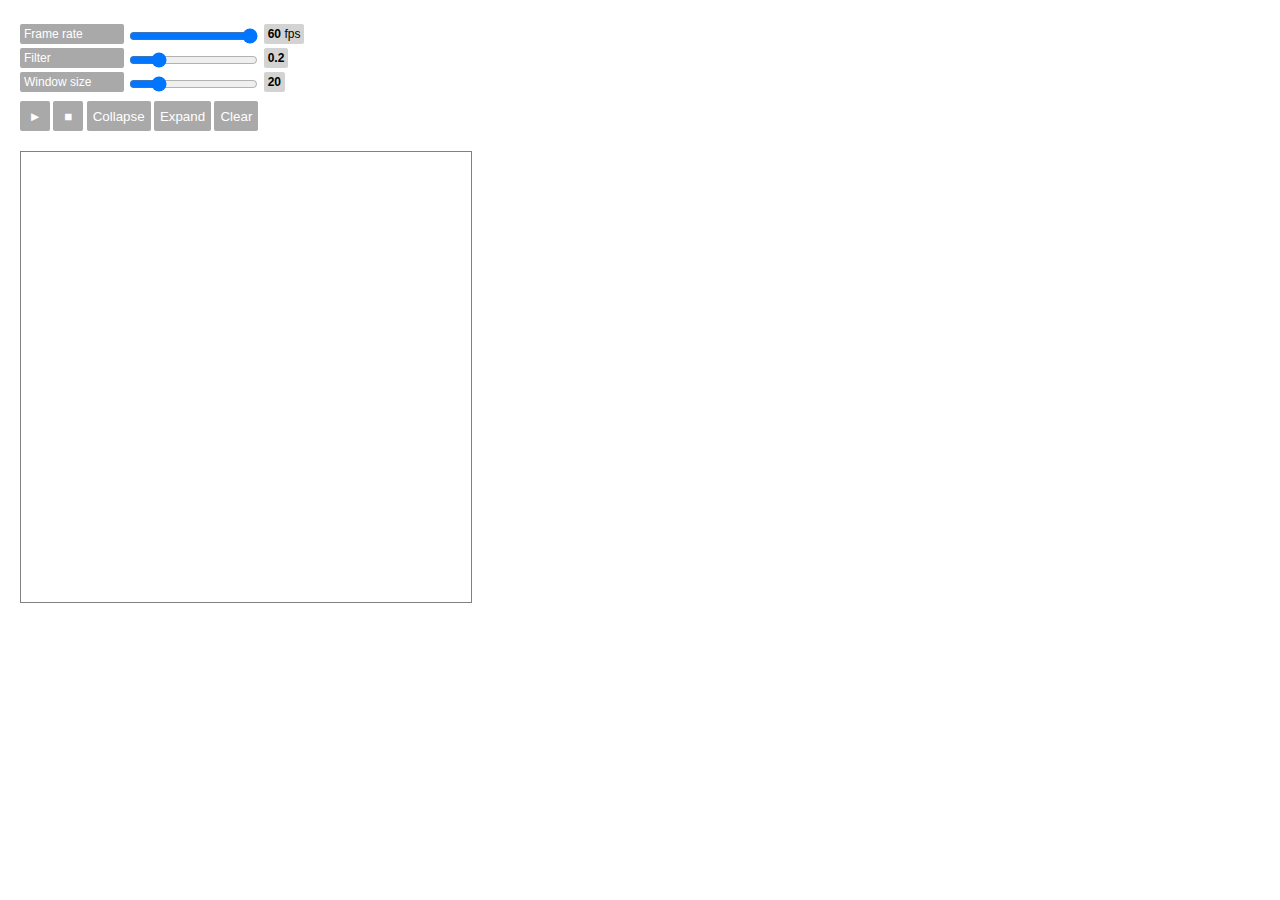
<file: index.html>
<!--

Created by Borbás Geri on 7/6/13
Copyright (c) 2013 eppz! development, LLC.

Permission is hereby granted, free of charge, to any person obtaining a copy of this software and associated documentation files (the "Software"), to deal in the Software without restriction, including without limitation the rights to use, copy, modify, merge, publish, distribute, sublicense, and/or sell copies of the Software, and to permit persons to whom the Software is furnished to do so, subject to the following conditions:
The above copyright notice and this permission notice shall be included in all copies or substantial portions of the Software.
THE SOFTWARE IS PROVIDED "AS IS", WITHOUT WARRANTY OF ANY KIND, EXPRESS OR IMPLIED, INCLUDING BUT NOT LIMITED TO THE WARRANTIES OF MERCHANTABILITY, FITNESS FOR A PARTICULAR PURPOSE AND NONINFRINGEMENT. IN NO EVENT SHALL THE AUTHORS OR COPYRIGHT HOLDERS BE LIABLE FOR ANY CLAIM, DAMAGES OR OTHER LIABILITY, WHETHER IN AN ACTION OF CONTRACT, TORT OR OTHERWISE, ARISING FROM, OUT OF OR IN CONNECTION WITH THE SOFTWARE OR THE USE OR OTHER DEALINGS IN THE SOFTWARE.

-->

<!DOCTYPE html PUBLIC "-//W3C//DTD XHTML 1.0 Transitional//EN" "http://www.w3.org/TR/xhtml1/DTD/xhtml1-transitional.dtd">

<head>
<meta http-equiv="Content-Type" content="text/html; charset=utf-8" />
<title>labs!filtering 1.4.6</title>
<link rel="stylesheet" type="text/css" href="layout.css">
<link rel="stylesheet" type="text/css" href="skin.css">
</head>

<body>

    <!--Controls-->
    <section>

        <div class="variable">
            <label class="name">Frame rate</label>
            <input id="fpsSlider" type="range" class="range" value="1" min="1" max="60"
                   onchange="viewController.fpsSliderValueChanged();"
                   onmouseup="viewController.fpsSliderReleased();">
            <label class="value" id="fpsValueLabel"><strong>1</strong> fps</label>
        </div>

        <div class="variable">
            <label class="name">Filter</label>
            <input id="filterSlider" type="range" class="range" value="20" min="1" max="100"
                   onchange="viewController.filterSliderValueChanged();">
            <label class="value" id="filterValueLabel"><strong>0.2</strong></label>
        </div>

        <div class="variable">
            <label class="name">Window size</label>
            <input id="windowSizeSlider" type="range" class="range" value="20" min="1" max="100"
                   onchange="viewController.windowSizeSliderValueChanged();">
            <label class="value" id="windowSizeValueLabel"><strong>20</strong></label>
        </div>

        <button title="start" onclick="viewController.scene.start();" class="square">►</button>
        <button title="stop" onclick="viewController.scene.stop();" class="square">■</button>
        <button title="collapse" onclick="viewController.collapseCanvases();">Collapse</button>
        <button title="expand" onclick="viewController.expandCanvases();">Expand</button>
        <button title="clear" onclick="viewController.clearLayers();">Clear</button>

    </section>

    <!--Scene-->
    <div id="scene">
        <!--A lovely place for <canvas> layers-->
    </div>

    <!--Tools-->
    <script src="Classes/Tools/eppz!kit.js"></script>
    <script src="Classes/Tools/Class.js"></script>
    <script src="Classes/Tools/helpers.js"></script>
    <script src="Classes/Tools/MouseWheelListener.js"></script>

    <!--Base-->
    <script src="Classes/EPPZScene.js"></script>
    <script src="Classes/EPPZLayer.js"></script>

    <!--Layers-->
    <script src="Classes/Layers/EPPZDot.js"></script>
    <script src="Classes/Layers/EPPZHistory.js"></script>
    <script src="Classes/Layers/EPPZSamples.js"></script>
    <script src="Classes/Layers/EPPZOnePoleFilter.js"></script>
    <script src="Classes/Layers/EPPZMovingAverage.js"></script>

    <!--View-->
    <script src="Classes/ViewController.js"></script>

    <!--Load view-->
    <script language="javascript">

        var viewController = new ViewController();
        viewController.initWithFps(60);

    </script>

</body>
</html>
</file>
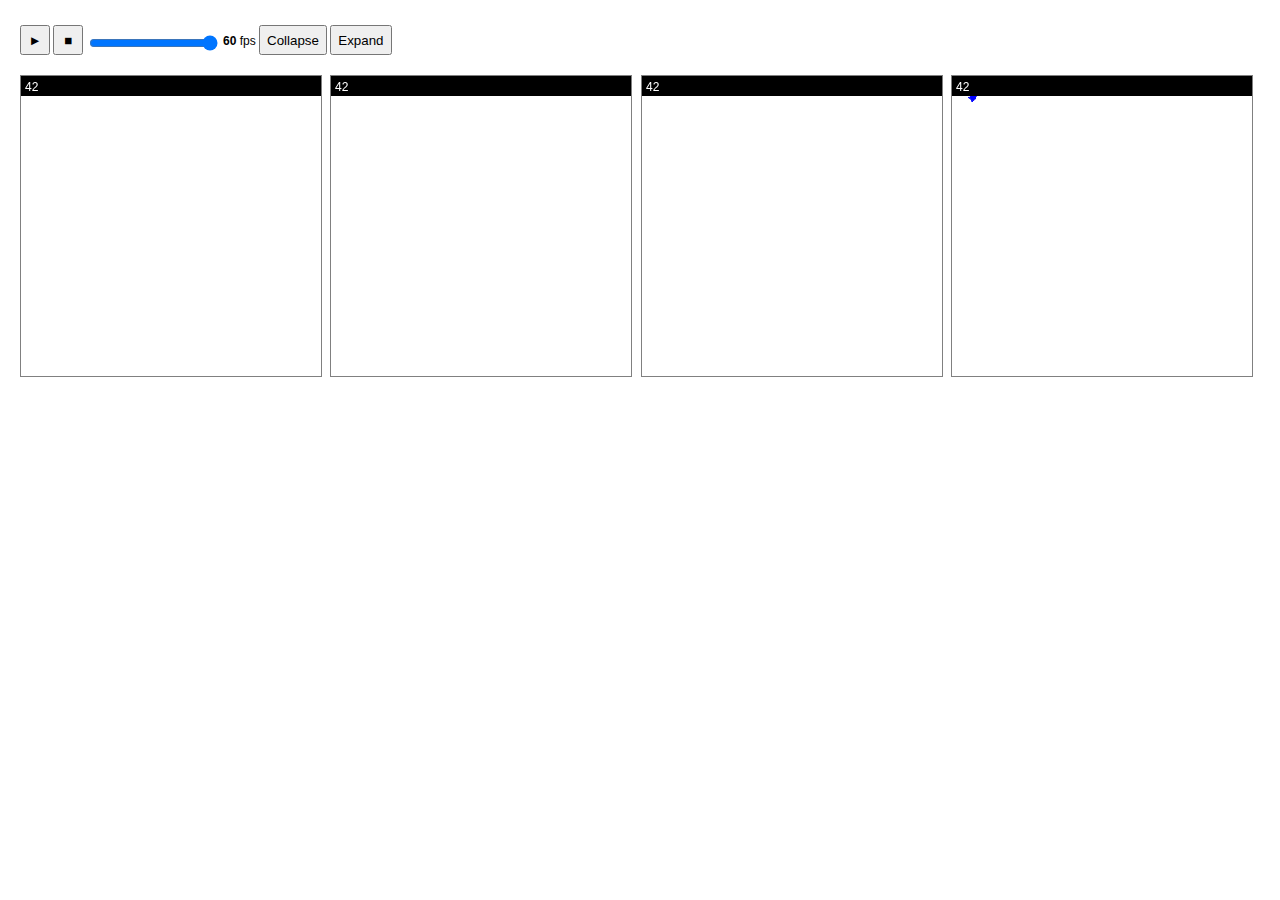
<file: versions/1.0.5/index.html>
<!--

Created by Borbás Geri on 7/6/13
Copyright (c) 2013 eppz! development, LLC.

Permission is hereby granted, free of charge, to any person obtaining a copy of this software and associated documentation files (the "Software"), to deal in the Software without restriction, including without limitation the rights to use, copy, modify, merge, publish, distribute, sublicense, and/or sell copies of the Software, and to permit persons to whom the Software is furnished to do so, subject to the following conditions:
The above copyright notice and this permission notice shall be included in all copies or substantial portions of the Software.
THE SOFTWARE IS PROVIDED "AS IS", WITHOUT WARRANTY OF ANY KIND, EXPRESS OR IMPLIED, INCLUDING BUT NOT LIMITED TO THE WARRANTIES OF MERCHANTABILITY, FITNESS FOR A PARTICULAR PURPOSE AND NONINFRINGEMENT. IN NO EVENT SHALL THE AUTHORS OR COPYRIGHT HOLDERS BE LIABLE FOR ANY CLAIM, DAMAGES OR OTHER LIABILITY, WHETHER IN AN ACTION OF CONTRACT, TORT OR OTHERWISE, ARISING FROM, OUT OF OR IN CONNECTION WITH THE SOFTWARE OR THE USE OR OTHER DEALINGS IN THE SOFTWARE.

-->

<!DOCTYPE html PUBLIC "-//W3C//DTD XHTML 1.0 Transitional//EN" "http://www.w3.org/TR/xhtml1/DTD/xhtml1-transitional.dtd">

<head>
<meta http-equiv="Content-Type" content="text/html; charset=utf-8" />
<title>labs!filtering 1.0.5</title>
<link rel="stylesheet" type="text/css" href="styles.css">
</head>

<body>

    <!--Controls-->
    <section>

        <button title="start" onclick="viewController.scene.start();" class="square">►</button>
        <button title="stop" onclick="viewController.scene.stop();" class="square">■</button>
        <input id="fpsSlider" type="range" value="1" min="1" max="60"
               onchange="viewController.fpsSliderValueChanged();"
               onmouseup="viewController.fpsSliderReleased();">
        <label id="fpsValueLabel"><strong>1</strong> fps</label>

        <button title="collapse" onclick="viewController.collapseCanvases();">Collapse</button>
        <button title="expand" onclick="viewController.expandCanvases();">Expand</button>

    </section>

    <!--Scene-->
    <div id="scene">
        <canvas id="history" width="300" height="300"></canvas>
        <canvas id="samples" width="300" height="300"></canvas>
        <canvas id="onePoleFilter" width="300" height="300"></canvas>
        <canvas id="movingAverage" width="300" height="300"></canvas>
    </div>

    <!--Tools-->
    <script src="Classes/eppz!kit.js"></script>
    <script src="Classes/Class.js"></script>
    <script src="Classes/helpers.js"></script>

    <!--Base-->
    <script src="Classes/EPPZScene.js"></script>
    <script src="Classes/EPPZLayer.js"></script>

    <!--Layers-->
    <script src="Classes/EPPZSamples.js"></script>
    <script src="Classes/EPPZHistory.js"></script>
    <script src="Classes/EPPZOnePoleFilter.js"></script>
    <script src="Classes/EPPZMovingAverage.js"></script>

    <!--View-->
    <script src="Classes/ViewController.js"></script>

    <!--Load view-->
    <script language="javascript">

        var viewController = new ViewController();
        viewController.initWithFps(60);

    </script>

</body>
</html>
</file>
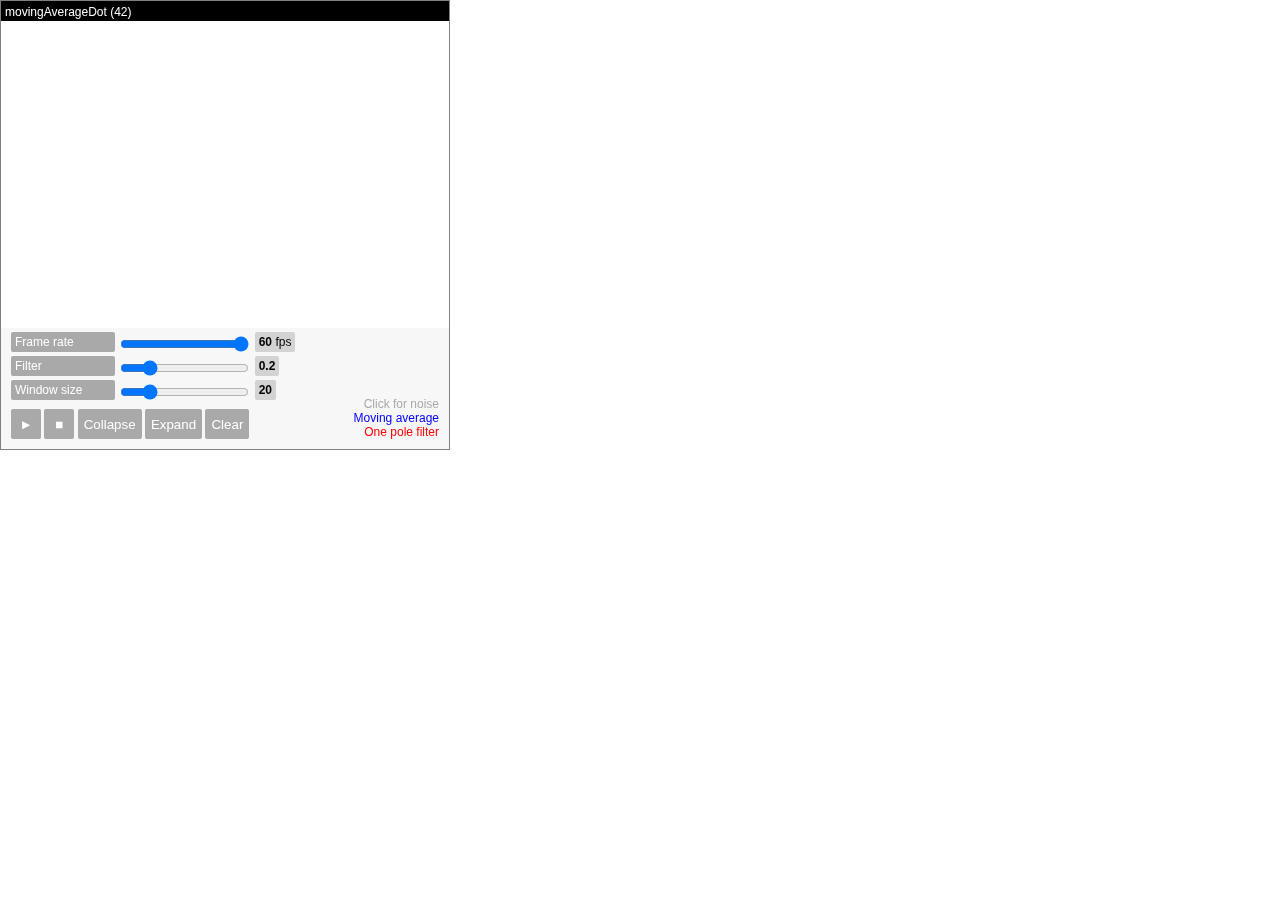
<file: versions/1.5.0/index.html>
<!--

Created by Borbás Geri on 7/6/13
Copyright (c) 2013 eppz! development, LLC.

Permission is hereby granted, free of charge, to any person obtaining a copy of this software and associated documentation files (the "Software"), to deal in the Software without restriction, including without limitation the rights to use, copy, modify, merge, publish, distribute, sublicense, and/or sell copies of the Software, and to permit persons to whom the Software is furnished to do so, subject to the following conditions:
The above copyright notice and this permission notice shall be included in all copies or substantial portions of the Software.
THE SOFTWARE IS PROVIDED "AS IS", WITHOUT WARRANTY OF ANY KIND, EXPRESS OR IMPLIED, INCLUDING BUT NOT LIMITED TO THE WARRANTIES OF MERCHANTABILITY, FITNESS FOR A PARTICULAR PURPOSE AND NONINFRINGEMENT. IN NO EVENT SHALL THE AUTHORS OR COPYRIGHT HOLDERS BE LIABLE FOR ANY CLAIM, DAMAGES OR OTHER LIABILITY, WHETHER IN AN ACTION OF CONTRACT, TORT OR OTHERWISE, ARISING FROM, OUT OF OR IN CONNECTION WITH THE SOFTWARE OR THE USE OR OTHER DEALINGS IN THE SOFTWARE.

-->

<!DOCTYPE html PUBLIC "-//W3C//DTD XHTML 1.0 Transitional//EN" "http://www.w3.org/TR/xhtml1/DTD/xhtml1-transitional.dtd">

<head>
<meta http-equiv="Content-Type" content="text/html; charset=utf-8" />
    <title>labs!filtering 1.4.9</title>
<link rel="stylesheet" type="text/css" href="layout.css">
<link rel="stylesheet" type="text/css" href="skin.css">
</head>

<body>

    <!--Scene-->
    <div id="scene">
        <!--A lovely place for <canvas> layers-->
    </div>
    <!--Controls-->
    <section id="controls">

        <div id="panel">

            <div class="variable">
                <label class="name">Frame rate</label>
                <input id="fpsSlider" type="range" class="range" value="1" min="1" max="60"
                       onchange="viewController.fpsSliderValueChanged();"
                       onmouseup="viewController.fpsSliderReleased();">
                <label class="value" id="fpsValueLabel"><strong>1</strong> fps</label>
            </div>

            <div class="variable">
                <label class="name">Filter</label>
                <input id="filterSlider" type="range" class="range" value="20" min="1" max="100"
                       onchange="viewController.filterSliderValueChanged();">
                <label class="value" id="filterValueLabel"><strong>0.2</strong></label>
            </div>

            <div class="variable">
                <label class="name">Window size</label>
                <input id="windowSizeSlider" type="range" class="range" value="20" min="1" max="100"
                       onchange="viewController.windowSizeSliderValueChanged();">
                <label class="value" id="windowSizeValueLabel"><strong>20</strong></label>
            </div>

            <button title="start" onclick="viewController.scene.start();" class="square">►</button>
            <button title="stop" onclick="viewController.scene.stop();" class="square">■</button>
            <button title="collapse" onclick="viewController.collapseScene();">Collapse</button>
            <button title="expand" onclick="viewController.expandScene();">Expand</button>
            <button title="clear" onclick="viewController.clearLayers();">Clear</button>

        </div>

        <div id="legend">

            <span class="gray">Click for noise</span>
            <span class="blue">Moving average</span>
            <span class="red">One pole filter</span>

        </div>

    </section>

    <!--Tools-->
    <script src="Classes/Tools/eppz!kit.js"></script>
    <script src="Classes/Tools/Class.js"></script>
    <script src="Classes/Tools/helpers.js"></script>
    <script src="Classes/Tools/MouseWheelListener.js"></script>

    <!--Base-->
    <script src="Classes/EPPZScene.js"></script>
    <script src="Classes/EPPZLayer.js"></script>

    <!--Layers-->
    <script src="Classes/Layers/EPPZDot.js"></script>
    <script src="Classes/Layers/EPPZHistory.js"></script>
    <script src="Classes/Layers/EPPZSamples.js"></script>
    <script src="Classes/Layers/EPPZOnePoleFilter.js"></script>
    <script src="Classes/Layers/EPPZMovingAverage.js"></script>

    <!--View-->
    <script src="Classes/ViewController.js"></script>

    <!--Load view-->
    <script language="javascript">

        var viewController = new ViewController();
        viewController.initWithFps(60);

    </script>

</body>
</html>
</file>
<file: layout.css>
/**
 *
 * Created by Borbás Geri on 7/6/13
 * Copyright (c) 2013 eppz! development, LLC.
 *
 * Permission is hereby granted, free of charge, to any person obtaining a copy of this software and associated documentation files (the "Software"), to deal in the Software without restriction, including without limitation the rights to use, copy, modify, merge, publish, distribute, sublicense, and/or sell copies of the Software, and to permit persons to whom the Software is furnished to do so, subject to the following conditions:
 * The above copyright notice and this permission notice shall be included in all copies or substantial portions of the Software.
 * THE SOFTWARE IS PROVIDED "AS IS", WITHOUT WARRANTY OF ANY KIND, EXPRESS OR IMPLIED, INCLUDING BUT NOT LIMITED TO THE WARRANTIES OF MERCHANTABILITY, FITNESS FOR A PARTICULAR PURPOSE AND NONINFRINGEMENT. IN NO EVENT SHALL THE AUTHORS OR COPYRIGHT HOLDERS BE LIABLE FOR ANY CLAIM, DAMAGES OR OTHER LIABILITY, WHETHER IN AN ACTION OF CONTRACT, TORT OR OTHERWISE, ARISING FROM, OUT OF OR IN CONNECTION WITH THE SOFTWARE OR THE USE OR OTHER DEALINGS IN THE SOFTWARE.
 *
 */

body
{
    font: 12px Arial;
    margin: 0px;

    -webkit-touch-callout: none;
    -webkit-user-select: none;
    -khtml-user-select: none;
    -moz-user-select: moz-none;
    -ms-user-select: none;
    user-select: none;

    cursor: default;
}

#scene
{
    min-width: 300px;
    min-height: 300px;

    margin: 20px;

    position: relative;
}

.layer
{
    display: inline-block;
}

canvas
{
    margin: 0px 5px 5px 0px;
    border: 1px solid gray;
    background-color: transparent;
}

.collapse
{
    position: absolute;
    top: 0px;
    left: 0px;
}

section
{
    min-width: 450px;

    margin: 20px 0px 0px 20px;
    position: relative;
}

button
{
    height: 30px;
    margin: 9px 0px 0px 0px; /* range <input> hack */
}

button.square
{
    width: 30px;
}

input.range
{
    top: 6px;
    left: 0px;
    position: relative;
}
</file>
<file: skin.css>
/**
 *
 * Created by Borbás Geri on 7/6/13
 * Copyright (c) 2013 eppz! development, LLC.
 *
 * Permission is hereby granted, free of charge, to any person obtaining a copy of this software and associated documentation files (the "Software"), to deal in the Software without restriction, including without limitation the rights to use, copy, modify, merge, publish, distribute, sublicense, and/or sell copies of the Software, and to permit persons to whom the Software is furnished to do so, subject to the following conditions:
 * The above copyright notice and this permission notice shall be included in all copies or substantial portions of the Software.
 * THE SOFTWARE IS PROVIDED "AS IS", WITHOUT WARRANTY OF ANY KIND, EXPRESS OR IMPLIED, INCLUDING BUT NOT LIMITED TO THE WARRANTIES OF MERCHANTABILITY, FITNESS FOR A PARTICULAR PURPOSE AND NONINFRINGEMENT. IN NO EVENT SHALL THE AUTHORS OR COPYRIGHT HOLDERS BE LIABLE FOR ANY CLAIM, DAMAGES OR OTHER LIABILITY, WHETHER IN AN ACTION OF CONTRACT, TORT OR OTHERWISE, ARISING FROM, OUT OF OR IN CONNECTION WITH THE SOFTWARE OR THE USE OR OTHER DEALINGS IN THE SOFTWARE.
 *
 */

#scene
{

}

.layer
{

}

canvas
{

}

section
{

}

div.variable
{
    width: 442px; /* -4px -4px padding */
    height: 20px;

    padding: 0px;
    margin-bottom: 4px;

    -webkit-border-radius: 2px;
    -moz-border-radius: 2px;
    border-radius: 2px;
}

div.variable label.name
{
    width: 100px;
    height: 20px;

    line-height: 20px;
    padding: 0px 0px 0px 4px;
    margin: 0px;

    color: white;
    background-color: darkgray;

    display: inline-block;

    -webkit-border-radius: 2px;
    -moz-border-radius: 2px;
    border-radius: 2px;
}

div.variable label.value
{
    height: 20px;

    line-height: 20px;
    padding: 0px 4px 0px 4px;
    margin: 0px;

    color: black;
    background-color: lightgray;

    display: inline-block;

    -webkit-border-radius: 2px;
    -moz-border-radius: 2px;
    border-radius: 2px;
}

button
{
    color: white;
    background-color: darkgray;

    -webkit-border-radius: 2px;
    -moz-border-radius: 2px;
    border-radius: 2px;

    border: none;
}

button:hover
{
    background-color: #444;
}

button.square
{

}

input
{

}
</file>
<file: versions/1.0.5/styles.css>
/**
 *
 * Created by Borbás Geri on 7/6/13
 * Copyright (c) 2013 eppz! development, LLC.
 *
 * Permission is hereby granted, free of charge, to any person obtaining a copy of this software and associated documentation files (the "Software"), to deal in the Software without restriction, including without limitation the rights to use, copy, modify, merge, publish, distribute, sublicense, and/or sell copies of the Software, and to permit persons to whom the Software is furnished to do so, subject to the following conditions:
 * The above copyright notice and this permission notice shall be included in all copies or substantial portions of the Software.
 * THE SOFTWARE IS PROVIDED "AS IS", WITHOUT WARRANTY OF ANY KIND, EXPRESS OR IMPLIED, INCLUDING BUT NOT LIMITED TO THE WARRANTIES OF MERCHANTABILITY, FITNESS FOR A PARTICULAR PURPOSE AND NONINFRINGEMENT. IN NO EVENT SHALL THE AUTHORS OR COPYRIGHT HOLDERS BE LIABLE FOR ANY CLAIM, DAMAGES OR OTHER LIABILITY, WHETHER IN AN ACTION OF CONTRACT, TORT OR OTHERWISE, ARISING FROM, OUT OF OR IN CONNECTION WITH THE SOFTWARE OR THE USE OR OTHER DEALINGS IN THE SOFTWARE.
 *
 */

body
{
    font: 12px Arial;
    margin: 0px;
}

#scene
{
    min-width: 300px;
    min-height: 300px;

    margin: 20px;

    position: relative;
}

canvas
{
    width: 300px;
    height: 300px;

    margin: 0px 5px 5px 0px;
    border: 1px solid gray;
    background-color: transparent;
}

.collapse
{
    position: absolute;
    top: 0px;
    left: 0px;
}

section
{
    margin: 20px 0px 0px 20px;
    position: relative;
}

button
{
    height: 30px;
    margin: 5px 0px 0px 0px;
}

button.square
{
    width: 30px;
}

input
{
    top: 6px;
    position: relative;
}
</file>
<file: versions/1.5.0/layout.css>
/**
 *
 * Created by Borbás Geri on 7/6/13
 * Copyright (c) 2013 eppz! development, LLC.
 *
 * Permission is hereby granted, free of charge, to any person obtaining a copy of this software and associated documentation files (the "Software"), to deal in the Software without restriction, including without limitation the rights to use, copy, modify, merge, publish, distribute, sublicense, and/or sell copies of the Software, and to permit persons to whom the Software is furnished to do so, subject to the following conditions:
 * The above copyright notice and this permission notice shall be included in all copies or substantial portions of the Software.
 * THE SOFTWARE IS PROVIDED "AS IS", WITHOUT WARRANTY OF ANY KIND, EXPRESS OR IMPLIED, INCLUDING BUT NOT LIMITED TO THE WARRANTIES OF MERCHANTABILITY, FITNESS FOR A PARTICULAR PURPOSE AND NONINFRINGEMENT. IN NO EVENT SHALL THE AUTHORS OR COPYRIGHT HOLDERS BE LIABLE FOR ANY CLAIM, DAMAGES OR OTHER LIABILITY, WHETHER IN AN ACTION OF CONTRACT, TORT OR OTHERWISE, ARISING FROM, OUT OF OR IN CONNECTION WITH THE SOFTWARE OR THE USE OR OTHER DEALINGS IN THE SOFTWARE.
 *
 */

body
{
    font: 12px Arial;
    margin: 0px;

    position: relative;
}

#scene
{
    width: 450px;
    height: 450px;

    position: relative;

    -webkit-touch-callout: none;
    -webkit-user-select: none;
    -khtml-user-select: none;
    -moz-user-select: moz-none;
    -ms-user-select: none;
    user-select: none;
    cursor: default;

    overflow: hidden;

    -webkit-perspective: 2500px;
    -moz-perspective: 2500px;
    -ms-perspective: 2500px;
    -o-perspective: 2500px;
    perspective: 2500px;
}

.layer
{
    display: inline-block;

    -webkit-transition: all 1s ease;
    -moz-transition: all 1s ease;
    -ms-transition: all 1s ease;
    -o-transition: all 1s ease;
    transition: all 1s ease;

    -webkit-transform-origin: 50% 0%;
    -moz-transform-origin: 50% 100%;
    -ms-transform-origin: 50% 100%;
    -o-transform-origin:  50% 100%;
    transform-origin: 50% 100%;

    pointer-events:none;
}

canvas
{
    margin: 0px 5px 5px 0px;
    border: 1px solid gray;
    background-color: transparent;

    position: absolute;
    top: 0px;
    left: 0px;
}

#controls
{
    width: 450px;
    height: 450px;

    top: 0px;
    left: 0px;
    position: absolute;

    -webkit-touch-callout: none;
    -webkit-user-select: none;
    -khtml-user-select: none;
    -moz-user-select: moz-none;
    -ms-user-select: none;
    user-select: none;
    cursor: default;

    z-index: 99999999;
}

#controls #panel
{
    width: 438px;

    padding-left: 10px;
    padding-bottom: 10px;

    background-color: rgba(240, 240, 240, 0.5);

    bottom: 1px;
    left: 1px;
    position: absolute;
}

#controls #legend
{
    padding-right: 10px;
    padding-bottom: 10px;

    bottom: 1px;
    right: 1px;
    position: absolute;

    text-align: right;
}

#controls #legend span
{
    display: block;
}

button
{
    height: 30px;
    margin: 9px 0px 0px 0px; /* range <input> hack */
}

button.square
{
    width: 30px;
}

input.range
{
    top: 6px;
    left: 0px;
    position: relative;
}
</file>
<file: versions/1.5.0/skin.css>
/**
 *
 * Created by Borbás Geri on 7/6/13
 * Copyright (c) 2013 eppz! development, LLC.
 *
 * Permission is hereby granted, free of charge, to any person obtaining a copy of this software and associated documentation files (the "Software"), to deal in the Software without restriction, including without limitation the rights to use, copy, modify, merge, publish, distribute, sublicense, and/or sell copies of the Software, and to permit persons to whom the Software is furnished to do so, subject to the following conditions:
 * The above copyright notice and this permission notice shall be included in all copies or substantial portions of the Software.
 * THE SOFTWARE IS PROVIDED "AS IS", WITHOUT WARRANTY OF ANY KIND, EXPRESS OR IMPLIED, INCLUDING BUT NOT LIMITED TO THE WARRANTIES OF MERCHANTABILITY, FITNESS FOR A PARTICULAR PURPOSE AND NONINFRINGEMENT. IN NO EVENT SHALL THE AUTHORS OR COPYRIGHT HOLDERS BE LIABLE FOR ANY CLAIM, DAMAGES OR OTHER LIABILITY, WHETHER IN AN ACTION OF CONTRACT, TORT OR OTHERWISE, ARISING FROM, OUT OF OR IN CONNECTION WITH THE SOFTWARE OR THE USE OR OTHER DEALINGS IN THE SOFTWARE.
 *
 */

#scene
{

}

.layer
{

}

canvas
{

}

section
{

}

div.variable
{
    width: 442px; /* -4px -4px padding */
    height: 20px;

    padding: 0px;
    margin-bottom: 4px;

    -webkit-border-radius: 2px;
    -moz-border-radius: 2px;
    border-radius: 2px;
}

div.variable label.name
{
    width: 100px;
    height: 20px;

    line-height: 20px;
    padding: 0px 0px 0px 4px;
    margin: 0px;

    color: white;
    background-color: darkgray;

    display: inline-block;

    -webkit-border-radius: 2px;
    -moz-border-radius: 2px;
    border-radius: 2px;
}

div.variable label.value
{
    height: 20px;

    line-height: 20px;
    padding: 0px 4px 0px 4px;
    margin: 0px;

    color: black;
    background-color: lightgray;

    display: inline-block;

    -webkit-border-radius: 2px;
    -moz-border-radius: 2px;
    border-radius: 2px;
}

#controls #legend span.gray { color: darkgray; }
#controls #legend span.red { color: red; }
#controls #legend span.blue { color: blue; }

button
{
    color: white;
    background-color: darkgray;

    -webkit-border-radius: 2px;
    -moz-border-radius: 2px;
    border-radius: 2px;

    border: none;
}

button:hover
{
    background-color: #444;
}

button.square
{

}

input
{

}
</file>
